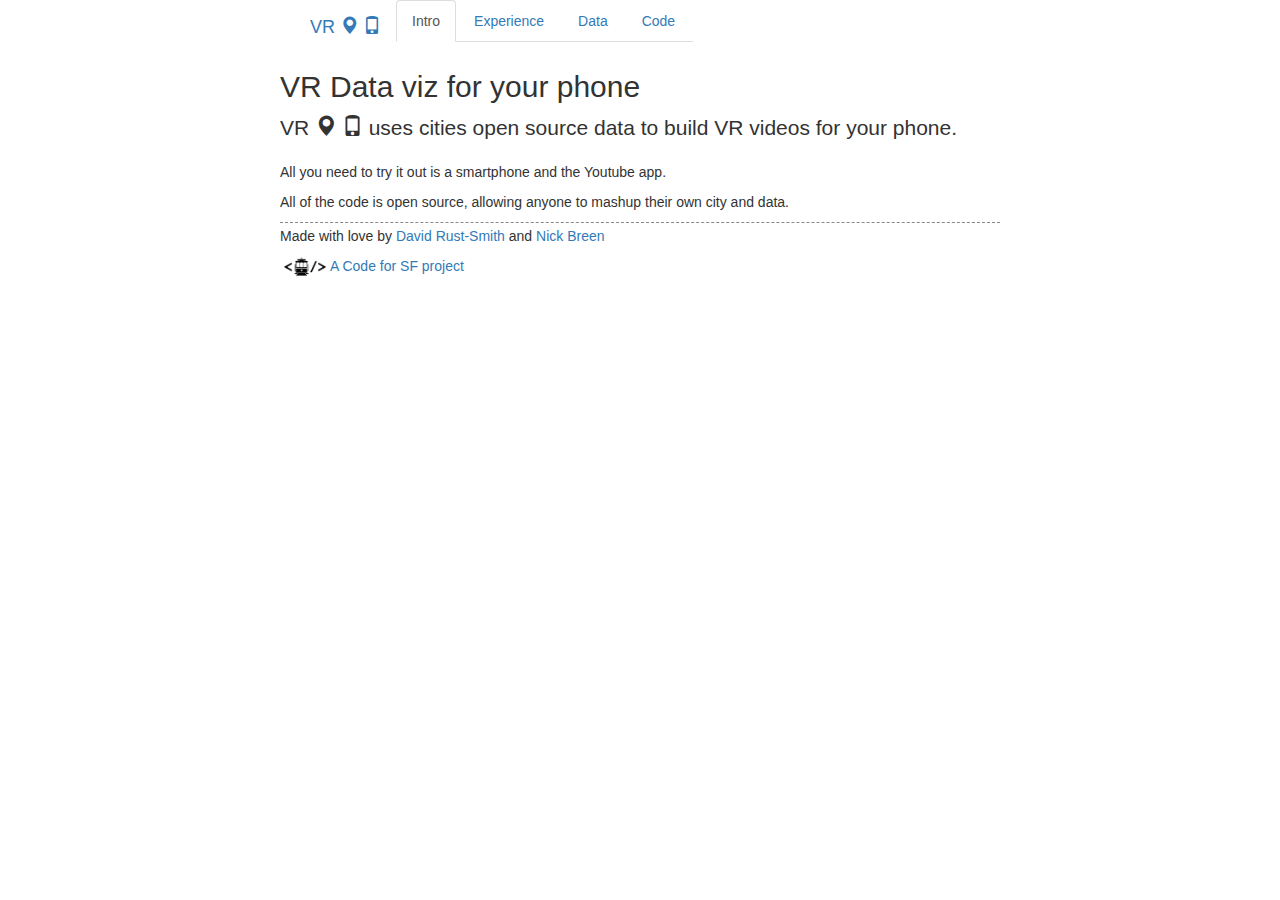
<file: client/index.html>
<!DOCTYPE html>
<html lang="en">
  <head>
    <meta charset="utf-8">
    <meta http-equiv="X-UA-Compatible" content="IE=edge">
    <meta name="viewport" content="width=device-width, initial-scale=1">
    <!-- The above 3 meta tags *must* come first in the head; any other head content must come *after* these tags -->
    <title>VR Data Viz For Your Phone</title>

    <!-- Bootstrap -->
    <link href="libs/css/bootstrap.min.css" rel="stylesheet">

    <link rel="stylesheet" href="styles.css" />

    <!-- HTML5 shim and Respond.js for IE8 support of HTML5 elements and media queries -->
    <!-- WARNING: Respond.js doesn't work if you view the page via file:// -->
    <!--[if lt IE 9]>
      <script src="https://oss.maxcdn.com/html5shiv/3.7.2/html5shiv.min.js"></script>
      <script src="https://oss.maxcdn.com/respond/1.4.2/respond.min.js"></script>
    <![endif]-->
  </head>
  <body>
      <div class="container vr-container">
        <div class="header">
            <div class="container-fluid">
                <div class="navbar-header">
                    <a class="navbar-brand" href="#">VR
                        <span class="glyphicon glyphicon-map-marker" aria-hidden="true"></span>
                        <span class="glyphicon glyphicon-phone" aria-hidden="true"></span>
                    </a>
                    <ul class="nav nav-tabs" role="tablist">
                      <li role="presentation" class="active"><a href="#home" aria-controls="home" role="tab" data-toggle="tab">Intro</a></li>
                      <li role="presentation"><a href="#profile" aria-controls="profile" role="tab" data-toggle="tab">Experience</a></li>
                      <li role="presentation"><a href="#messages" aria-controls="messages" role="tab" data-toggle="tab">Data</a></li>
                      <li role="presentation"><a href="#settings" aria-controls="settings" role="tab" data-toggle="tab">Code</a></li>
                    </ul>
                </div>
            </div>
        </div>
        <!-- Tab panes -->
          <div class="tab-content">
            <div role="tabpanel" class="tab-pane active" id="home">
                <div class="">
                    <h2>VR Data viz for your phone</h2>
                  <p class="lead">
                      VR <span class="glyphicon glyphicon-map-marker" aria-hidden="true"></span> <span class="glyphicon glyphicon-phone" aria-hidden="true"></span> uses cities open source data to build VR videos for your phone.
                  </p>
                  <p>All you need to try it out is a smartphone and the Youtube app.</p>
                  <p>All of the code is open source, allowing anyone to mashup their own city and data.</p>
                </div>
            </div>
            <div role="tabpanel" class="tab-pane" id="profile">
                <div class="">
                    <div id="carousel-example-generic" class="carousel slide" data-ride="carousel">
                      <!-- Indicators -->
                      <ol class="carousel-indicators">
                        <li data-target="#carousel-example-generic" data-slide-to="0" class="active"></li>
                        <li data-target="#carousel-example-generic" data-slide-to="1"></li>
                        <li data-target="#carousel-example-generic" data-slide-to="2"></li>
                      </ol>

                      <!-- Wrapper for slides -->
                      <div class="carousel-inner" role="listbox">
                        <div class="item active">
                            <a href="https://www.youtube.com/watch?v=8_8Ydd7POHM&list=PLXYeZ3VwLuLsYzMd9unp7_Ig_GJsjh3J8&index=1">
                              <img src="../sf.jpg" alt="">
                              <div class="carousel-caption">
                                SF
                              </div>
                            </a>
                        </div>
                        <div class="item">
                            <a href="https://www.youtube.com/watch?v=wbHBMsaqOXg&list=PLXYeZ3VwLuLsYzMd9unp7_Ig_GJsjh3J8&index=2">
                              <img src="../istanbul.jpg" alt="">
                              <div class="carousel-caption">
                                Istanbul
                              </div>
                            </a>
                        </div>
                        <div class="item">
                            <a href="https://www.youtube.com/watch?v=Xyuimk6KQNA&index=3&list=PLXYeZ3VwLuLsYzMd9unp7_Ig_GJsjh3J8">
                              <img src="../ottawa.jpg" alt="">
                              <div class="carousel-caption">
                                Ottawa
                              </div>
                            </a>
                        </div>
                      </div>

                      <!-- Controls -->
                      <a class="left carousel-control" href="#carousel-example-generic" role="button" data-slide="prev">
                        <span class="glyphicon glyphicon-chevron-left" aria-hidden="true"></span>
                        <span class="sr-only">Previous</span>
                      </a>
                      <a class="right carousel-control" href="#carousel-example-generic" role="button" data-slide="next">
                        <span class="glyphicon glyphicon-chevron-right" aria-hidden="true"></span>
                        <span class="sr-only">Next</span>
                      </a>
                    </div>

                    <p>How to watch:</p>
                    <ul>
                        <li>Install the Youtube app on your smartphone (<a href="https://itunes.apple.com/us/app/youtube/id544007664?mt=8">iOs</a> <a href="https://play.google.com/store/apps/details?id=com.google.android.youtube&hl=en&gl=us">Android</a>).</li>
                        <li>View one of the videos above.</li>
                        <li>Hold the phone up to your eyes and move around.</li>
                        <li>Bonus: if you have <a href="https://support.google.com/youtube/answer/6239930?hl=en">Google cardboard</a>, get true VR</li>

                </div>
            </div>
            <div role="tabpanel" class="tab-pane" id="messages">
                <p>
                    All our data comes from awesome open data sources:
                    <a href="https://data.sfgov.org/">SF OpenData</a>, <a href="http://data.ottawa.ca/">OpenData Ottawa</a>, and <a href="https://dev.twitter.com/streaming/overview">Twitter’s Streaming API</a>
                </p>
                <h3>Open data Sources</h3>
                <ul>
                    <li>Alchol Locations, San Francisco USA, <a href="https://data.sfgov.org/">SF OpenData</a>, <a href="../2d-map/index.html#alcohol_locations">2D Map</a></li>
                    <li>Publicly Accessible Computers, Ottawa Canada, <a href="http://data.ottawa.ca/">OpenData Ottawa</a>, <a href="../2d-map/index.html#ottawa-publicly-accessible-computers">2D Map</a></li>
                    <li>Tweets in Istanbul, Istanbul Turkey, <a href="https://dev.twitter.com/streaming/overview">Twitter’s Streaming API</a>, <a href="../2d-map/index.html#tweetsIstanbul">2D Map</a></li>
                </ul>
                <p>
                    More open data sources: <a href="http://www.opendata.gov">OpenData.gov</a>
                </p>
            </div>
            <div role="tabpanel" class="tab-pane" id="settings">
                <p>The code is easy to re-use, just drop in your own CSV and render the new animation.</p>
                <p>All of our code is open source, and well documented, visit our <a href="https://github.com/davidrs/vr-dataviz">github repo</a> for instructions.</p>
            </div>
          </div>



        <div class="footer">
    		<p class="authors-container">Made with love by <a href="http://www.davidrs.com">David Rust-Smith</a> and <a href="http://www.nickbreen.ca">Nick Breen</a></p>
    		<a class="code-for-sf-link" href="http://codeforsanfrancisco.org/"><img src="img/c4sf.jpg" alt="Code for SF Brigade"/>A Code for SF project</a>
        </div>




    <!-- jQuery (necessary for Bootstrap's JavaScript plugins) -->
    <script src="https://ajax.googleapis.com/ajax/libs/jquery/1.11.3/jquery.min.js"></script>
    <!-- Include all compiled plugins (below), or include individual files as needed -->
    <script src="libs/js/bootstrap.min.js"></script>

    <script>
        (function(b,o,i,l,e,r){b.GoogleAnalyticsObject=l;b[l]||(b[l]=
        function(){(b[l].q=b[l].q||[]).push(arguments)});b[l].l=+new Date;
        e=o.createElement(i);r=o.getElementsByTagName(i)[0];
        e.src='//www.google-analytics.com/analytics.js';
        r.parentNode.insertBefore(e,r)}(window,document,'script','ga'));
        ga('create','UA-24890659-8');ga('send','pageview');
    </script>
  </body>
</html>
</file>
<file: client/styles.css>
.footer {
    border-top: #888 1px dashed;
    padding-top: 3px;
    margin-top: 5px;
    height: 50px;
}
.code-for-sf-link {
    position: relative;
    top: -14px;
}
.code-for-sf-link img {
    width: 50px;
    top: 0px;
    position: relative;
    font-weight: bold;
}

.vr-container{
	max-width: 750px;
}


.nav-tabs {
    display: block;
    float: right;
}
</file>
